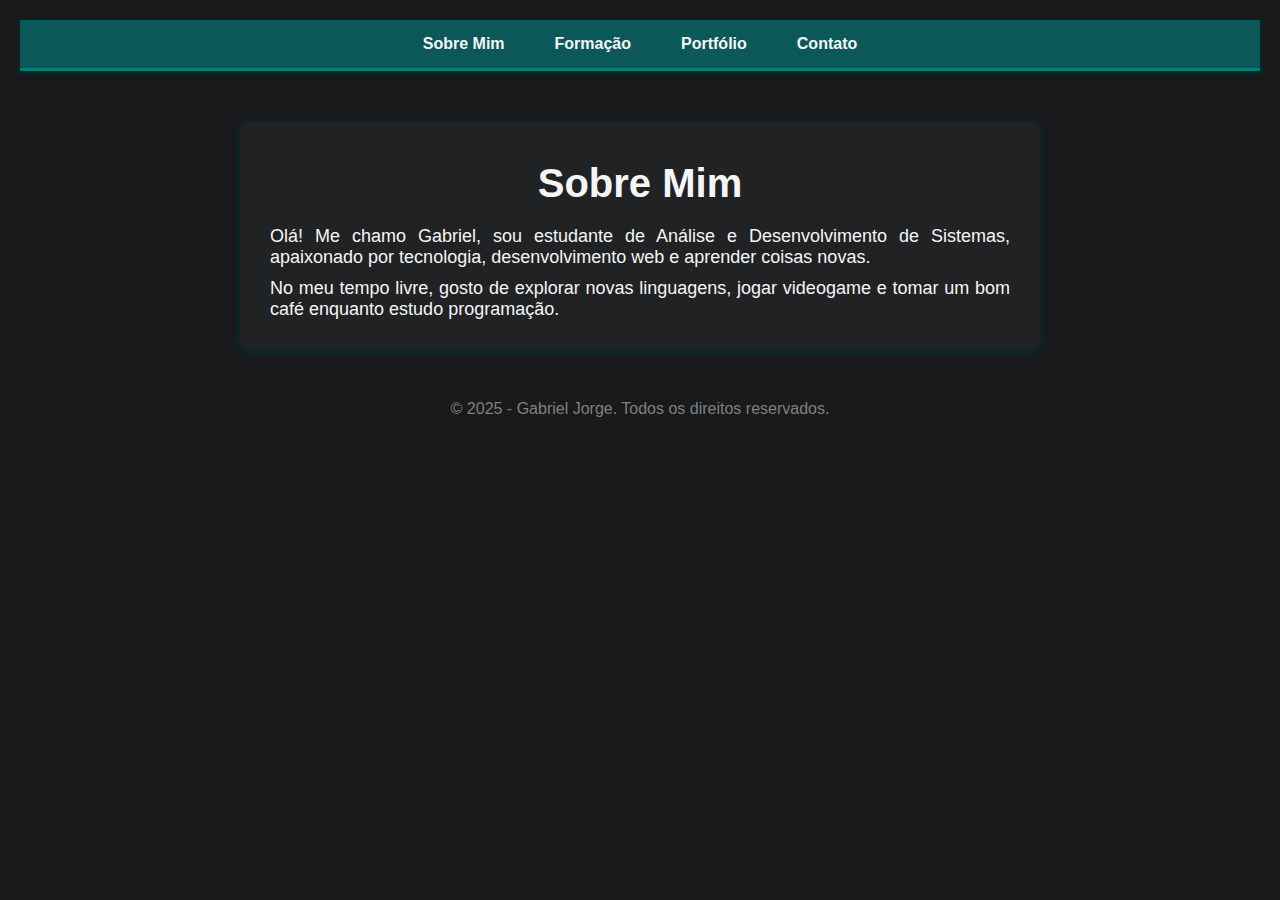
<file: index.html>
<!DOCTYPE html>
<html lang="pt-BR">
<head>
    <meta charset="UTF-8">
    <meta name="viewport" content="width=device-width, initial-scale=1.0">
    <title>Portfólio - Seu Nome</title>
    <link rel="stylesheet" href="style.css">
</head>
<body>

    <header>
        <!-- Menu de navegação presente em todas as páginas -->
        <nav class="menu">
            <ul>
                <li><a href="index.html">Sobre Mim</a></li>
                <li><a href="formacao.html">Formação</a></li>
                <li><a href="portfolio.html">Portfólio</a></li>
                <li><a href="contato.html">Contato</a></li>
            </ul>
        </nav>
    </header>

    <main>
        <!-- Container centralizado com conteúdo da página -->
        <div class="container">
            <h1>Sobre Mim</h1>
            <p>Olá! Me chamo Gabriel, sou estudante de Análise e Desenvolvimento de Sistemas, apaixonado por tecnologia, desenvolvimento web e aprender coisas novas.</p>
            <p>No meu tempo livre, gosto de explorar novas linguagens, jogar videogame e tomar um bom café enquanto estudo programação.</p>
        </div>
    </main>
</body>
<!-- Rodapé simples e padrão em todas as páginas -->
<footer style="text-align:center; margin-top:20px; color:gray;">
  © 2025 - Gabriel Jorge. Todos os direitos reservados.
</footer>

</html>
</file>
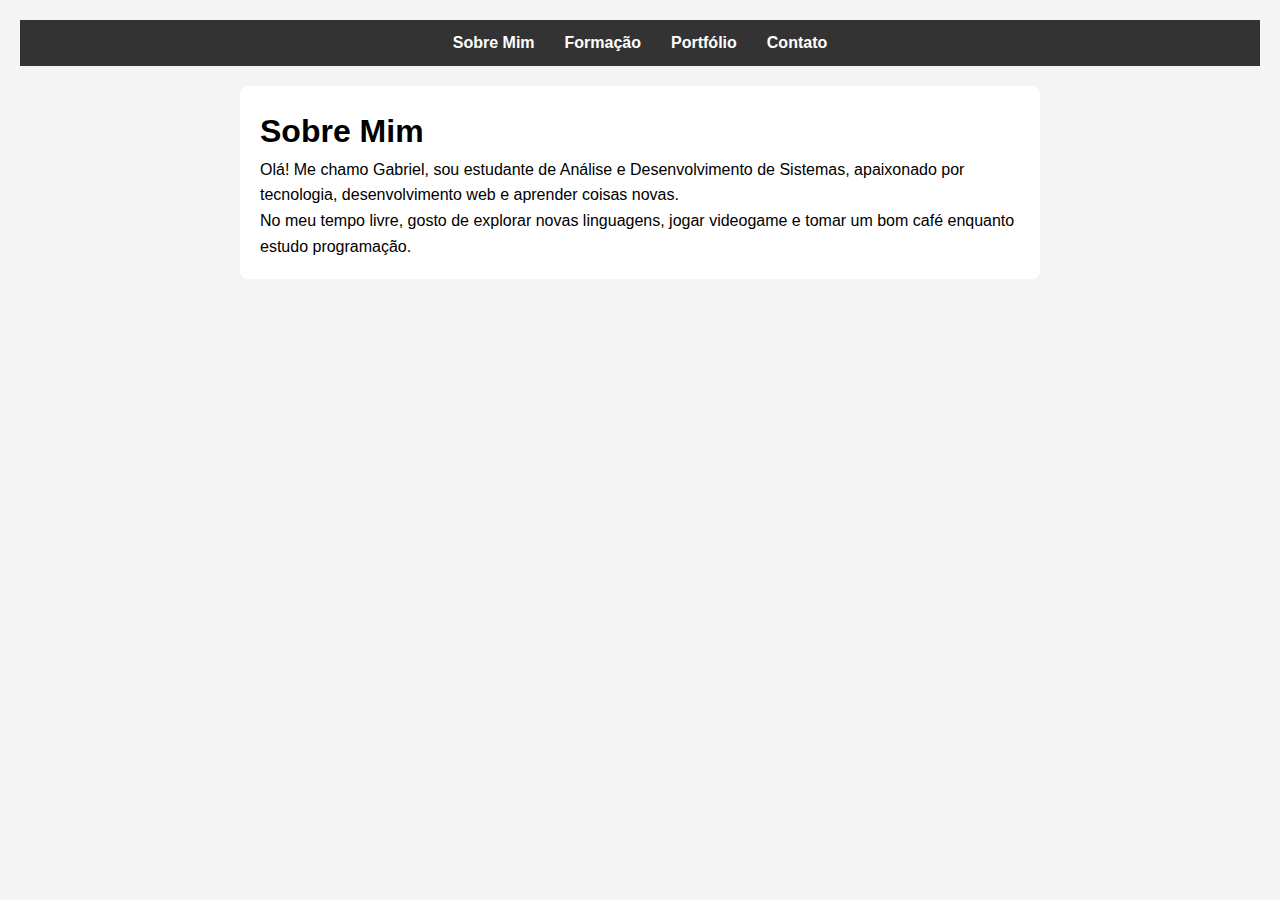
<file: site_cv/index.html>
<!DOCTYPE html>
<html lang="pt-BR">
<head>
    <meta charset="UTF-8">
    <meta name="viewport" content="width=device-width, initial-scale=1.0">
    <title>Portfólio - Seu Nome</title>
    <link rel="stylesheet" href="style.css">
</head>
<body>

    <header>
        <nav class="menu">
            <ul>
                <li><a href="index.html">Sobre Mim</a></li>
                <li><a href="formacao.html">Formação</a></li>
                <li><a href="portfolio.html">Portfólio</a></li>
                <li><a href="contato.html">Contato</a></li>
            </ul>
        </nav>
    </header>

    <main>
        <h1>Sobre Mim</h1>
        <p>Olá! Me chamo Gabriel, sou estudante de Análise e Desenvolvimento de Sistemas, apaixonado por tecnologia, desenvolvimento web e aprender coisas novas.</p>
        <p>No meu tempo livre, gosto de explorar novas linguagens, jogar videogame e tomar um bom café enquanto estudo programação.</p>
    </main>
</body>
</html>
</file>
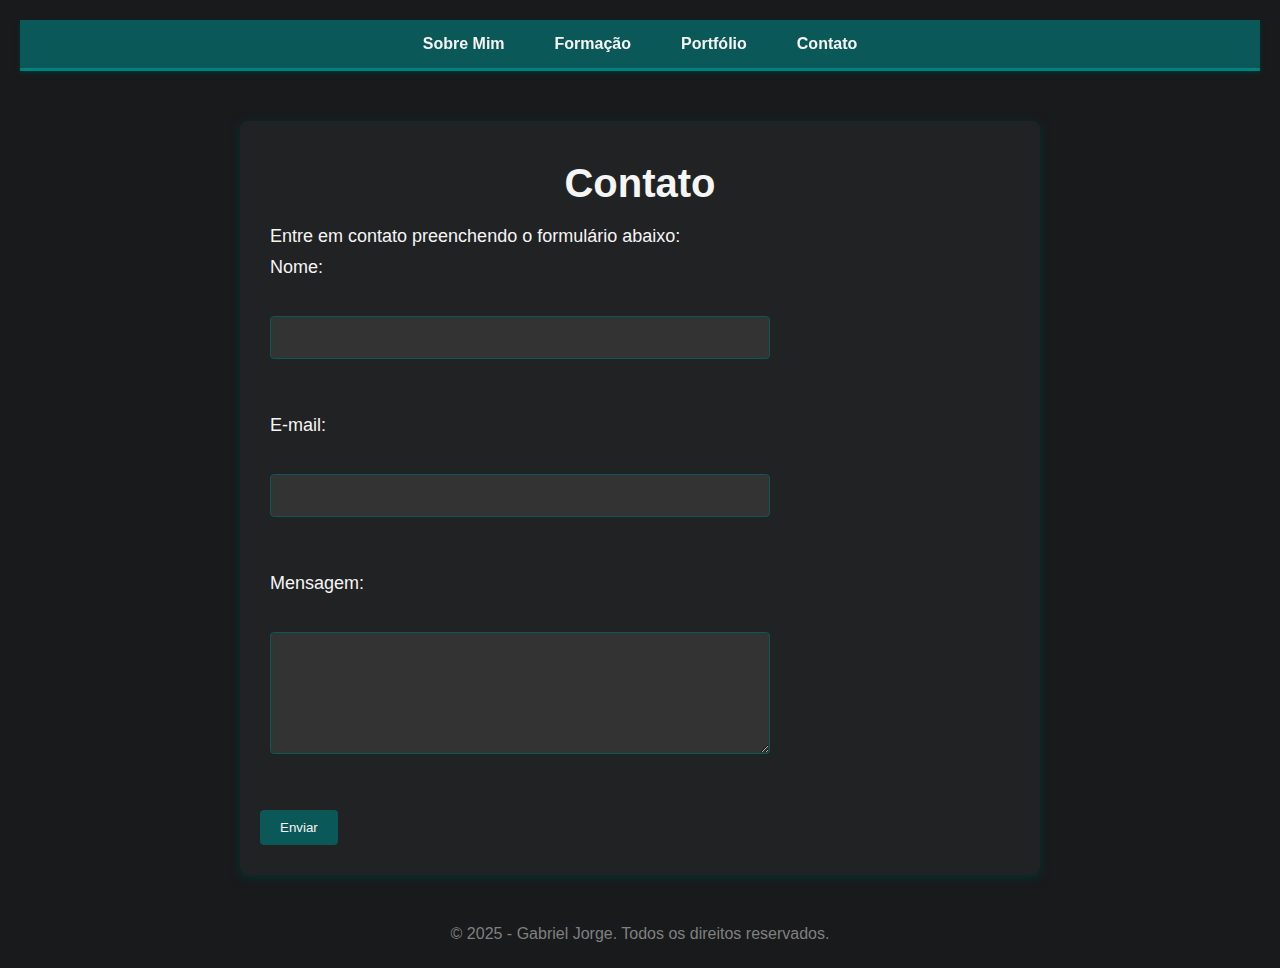
<file: contato.html>
<!DOCTYPE html>
<html lang="pt-BR">
<head>
    <meta charset="UTF-8">
    <meta name="viewport" content="width=device-width, initial-scale=1.0">
    <title>Portfólio - Gabriel</title>
    <link rel="stylesheet" href="style.css">
</head>
<body>

    <header>
        <!-- Menu de navegação presente em todas as páginas -->
        <nav class="menu">
            <ul>
                <li><a href="index.html">Sobre Mim</a></li>
                <li><a href="formacao.html">Formação</a></li>
                <li><a href="portfolio.html">Portfólio</a></li>
                <li><a href="contato.html">Contato</a></li>
            </ul>
        </nav>
    </header>

    <main>
        <!-- Container centralizado com conteúdo da página -->
        <div class="container">
            <h1>Contato</h1>
            <p>Entre em contato preenchendo o formulário abaixo:</p>

            <form style="align-items:center;">
                <label for="nome">Nome:</label><br>
                <input type="text" id="nome" name="nome" required><br><br>

                <label for="email">E-mail:</label><br>
                <input type="email" id="email" name="email" required><br><br>

                <label for="mensagem">Mensagem:</label><br>
                <textarea id="mensagem" name="mensagem" rows="5" required></textarea><br><br>

                <button type="submit">Enviar</button>
            </form>
        </div>
    </main>
</body>
<!-- Rodapé simples e padrão em todas as páginas -->
<footer style="text-align:center; margin-top:20px; color:gray;">
  © 2025 - Gabriel Jorge. Todos os direitos reservados.
</footer>
</html>
</file>
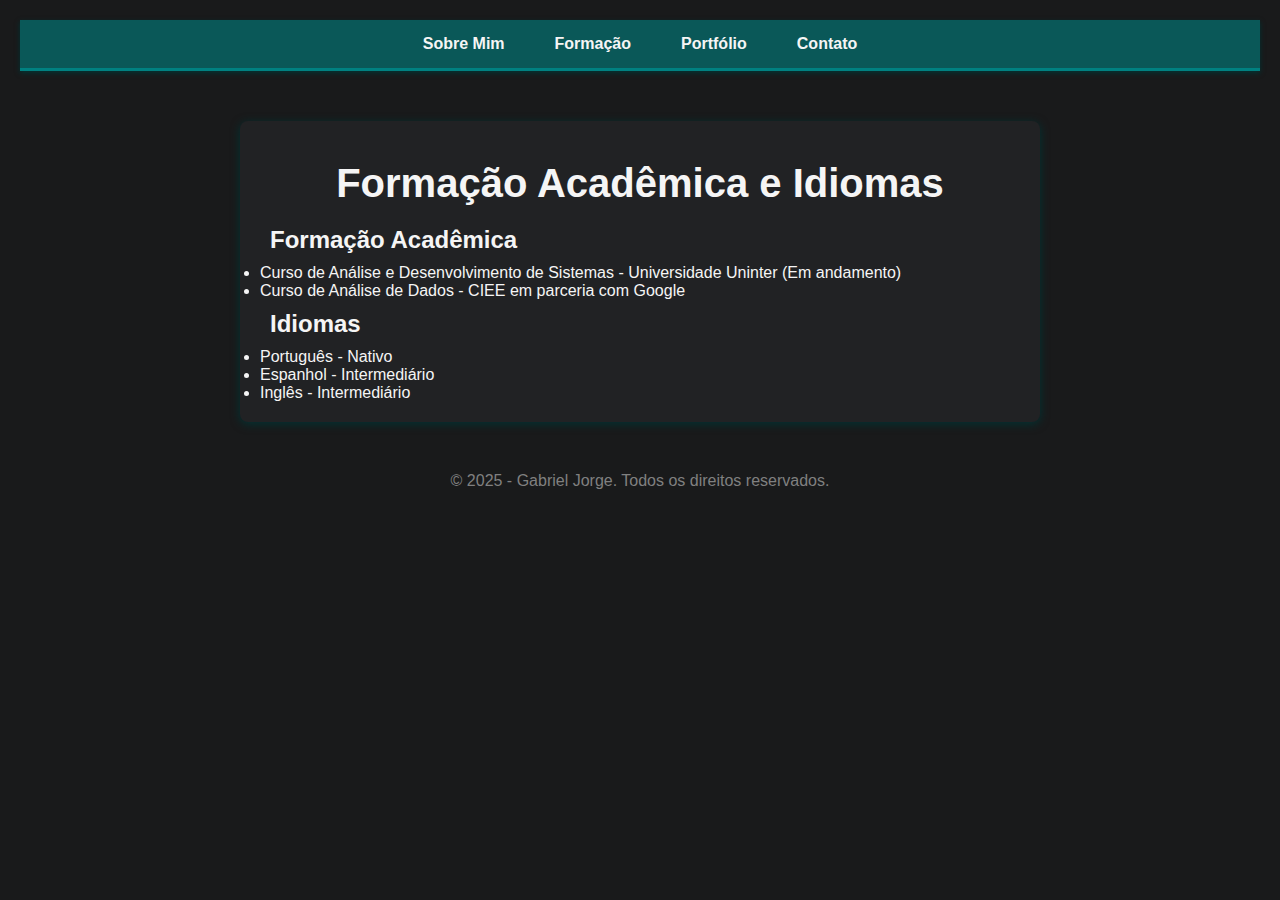
<file: formacao.html>
<!DOCTYPE html>
<html lang="pt-BR">
<head>
    <meta charset="UTF-8">
    <meta name="viewport" content="width=device-width, initial-scale=1.0">
    <title>Portfólio - Seu Nome</title>
    <link rel="stylesheet" href="style.css">
</head>
<body>

    <header>
        <!-- Menu de navegação presente em todas as páginas -->
        <nav class="menu">
            <ul>
                <li><a href="index.html">Sobre Mim</a></li>
                <li><a href="formacao.html">Formação</a></li>
                <li><a href="portfolio.html">Portfólio</a></li>
                <li><a href="contato.html">Contato</a></li>
            </ul>
        </nav>
    </header>

    <main>
        <!-- Container centralizado com conteúdo da página -->
        <div class="container">
            <h1>Formação Acadêmica e Idiomas</h1>

            <h2>Formação Acadêmica</h2>
            <ul>
                <li>Curso de Análise e Desenvolvimento de Sistemas - Universidade Uninter (Em andamento)</li>
                <li>Curso de Análise de Dados - CIEE em parceria com Google</li>
            </ul>

            <h2>Idiomas</h2>
            <ul>
                <li>Português - Nativo</li>
                <li>Espanhol - Intermediário</li>
                <li>Inglês - Intermediário</li>
            </ul>
        </div>
    </main>
</body>
<!-- Rodapé simples e padrão em todas as páginas -->
<footer style="text-align:center; margin-top:20px; color:gray;">
  © 2025 - Gabriel Jorge. Todos os direitos reservados.
</footer>

</html>
</file>
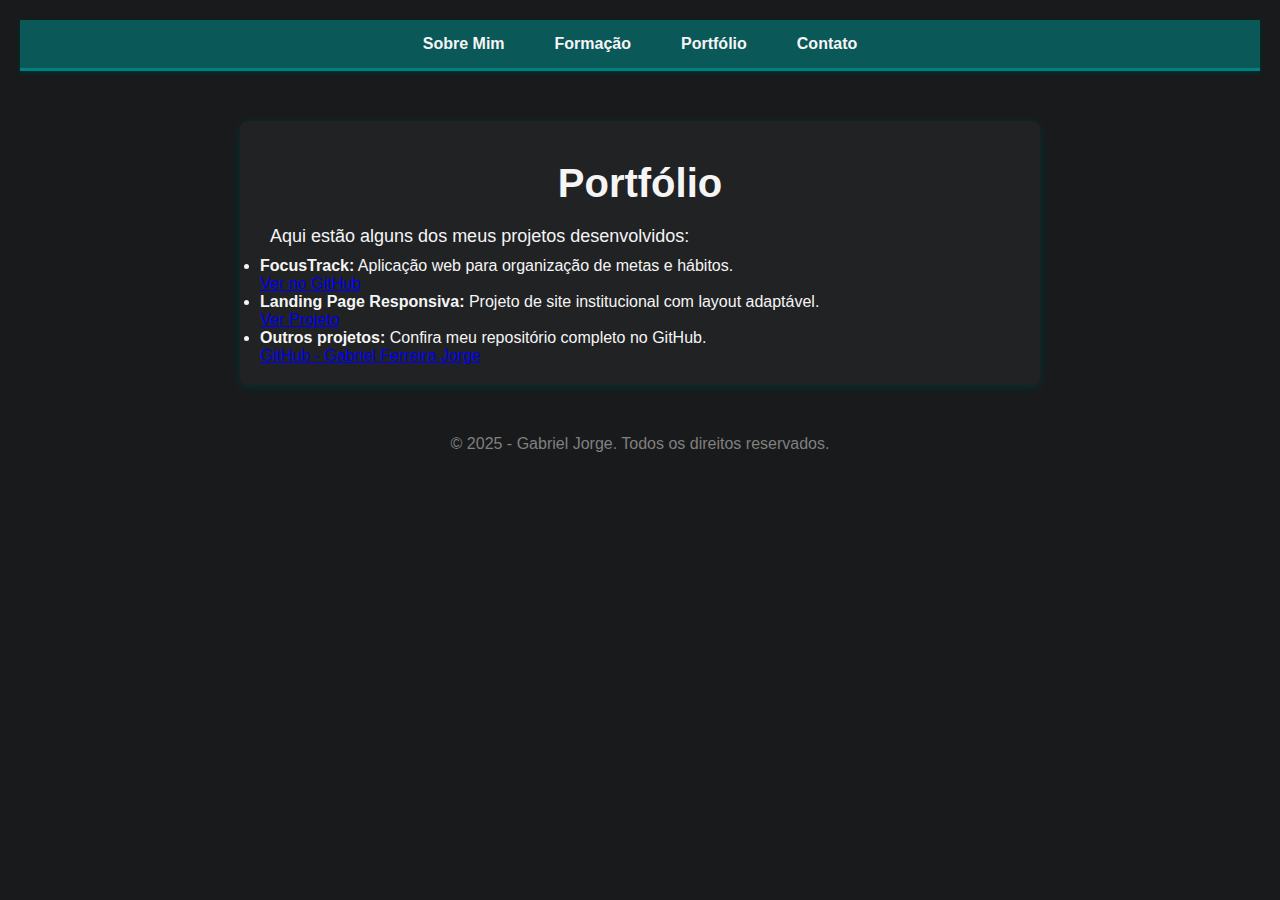
<file: portfolio.html>
<!DOCTYPE html>
<html lang="pt-BR">
<head>
    <meta charset="UTF-8">
    <meta name="viewport" content="width=device-width, initial-scale=1.0">
    <title>Portfólio - Seu Nome</title>
    <link rel="stylesheet" href="style.css">
</head>
<body>

    <header>
        <!-- Menu de navegação presente em todas as páginas -->
        <nav class="menu">
            <ul>
                <li><a href="index.html">Sobre Mim</a></li>
                <li><a href="formacao.html">Formação</a></li>
                <li><a href="portfolio.html">Portfólio</a></li>
                <li><a href="contato.html">Contato</a></li>
            </ul>
        </nav>
    </header>

    <main>
        <!-- Container centralizado com conteúdo da página -->
        <div class="container">
            <h1>Portfólio</h1>
            <p>Aqui estão alguns dos meus projetos desenvolvidos:</p>
            <ul>
                <li>
                    <strong>FocusTrack:</strong> Aplicação web para organização de metas e hábitos.  
                    <br>
                    <a href="https://github.com/gabrielfj08/focustrack" target="_blank">Ver no GitHub</a>
                </li>
                <li>
                    <strong>Landing Page Responsiva:</strong> Projeto de site institucional com layout adaptável.  
                    <br>
                    <a href="https://github.com/gabrielfj08/Site-Loja" target="_blank">Ver Projeto</a>
                </li>
                <li>
                    <strong>Outros projetos:</strong> Confira meu repositório completo no GitHub.  
                    <br>
                    <a href="https://github.com/gabrielfj08" target="_blank">GitHub - Gabriel Ferreira Jorge</a>
                </li>
            </ul>
        </div>
    </main>
</body>
<!-- Rodapé simples e padrão em todas as páginas -->
<footer style="text-align:center; margin-top:20px; color:gray;">
  © 2025 - Gabriel Jorge. Todos os direitos reservados.
</footer>
</html>
</file>
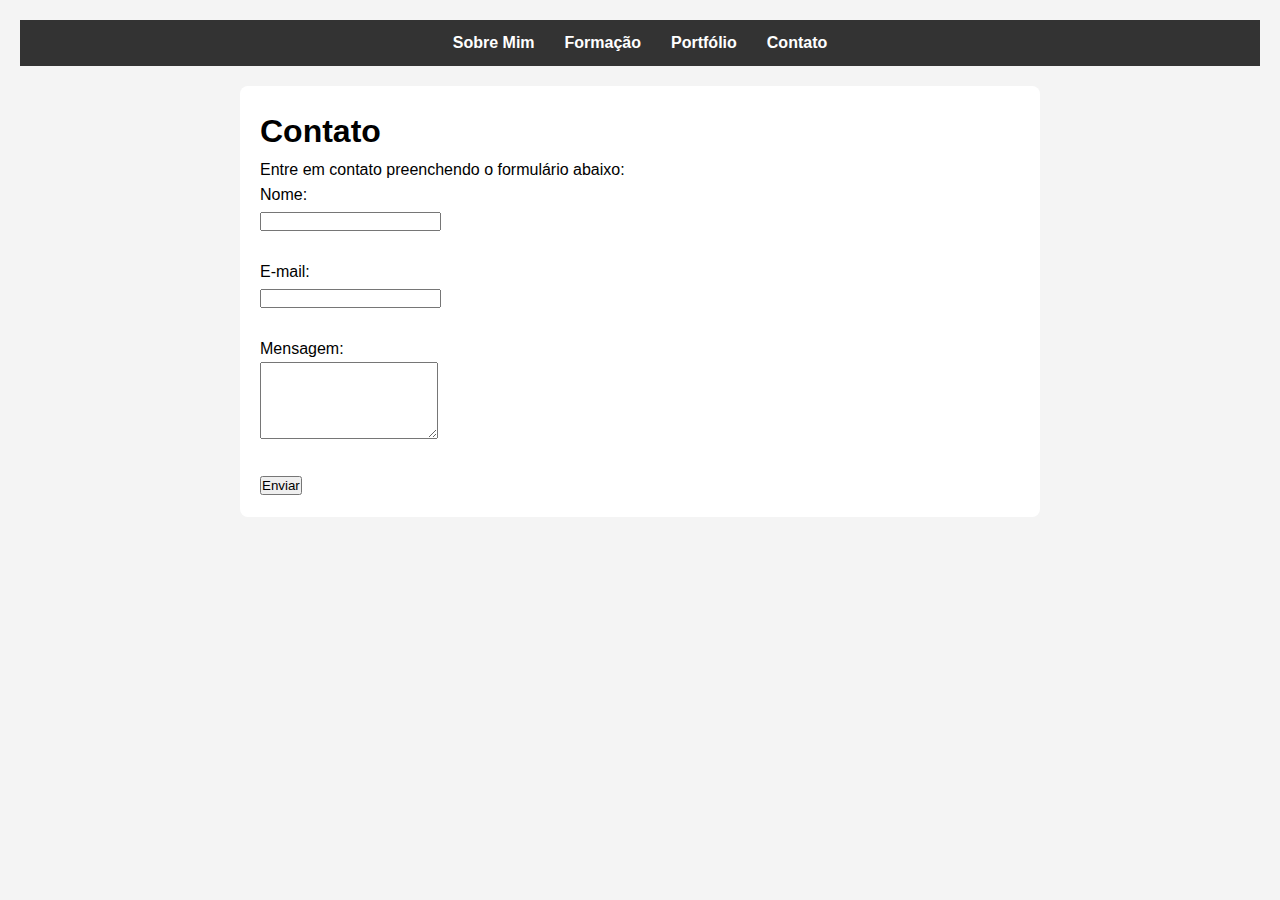
<file: site_cv/contato.html>
<!DOCTYPE html>
<html lang="pt-BR">
<head>
    <meta charset="UTF-8">
    <meta name="viewport" content="width=device-width, initial-scale=1.0">
    <title>Portfólio - Seu Nome</title>
    <link rel="stylesheet" href="style.css">
</head>
<body>

    <header>
        <nav class="menu">
            <ul>
                <li><a href="index.html">Sobre Mim</a></li>
                <li><a href="formacao.html">Formação</a></li>
                <li><a href="portfolio.html">Portfólio</a></li>
                <li><a href="contato.html">Contato</a></li>
            </ul>
        </nav>
    </header>

    <main>
        <h1>Contato</h1>
        <p>Entre em contato preenchendo o formulário abaixo:</p>

        <form>
            <label for="nome">Nome:</label><br>
            <input type="text" id="nome" name="nome" required><br><br>

            <label for="email">E-mail:</label><br>
            <input type="email" id="email" name="email" required><br><br>

            <label for="mensagem">Mensagem:</label><br>
            <textarea id="mensagem" name="mensagem" rows="5" required></textarea><br><br>

            <button type="submit">Enviar</button>
        </form>
    </main>

</body>
</html>
</file>
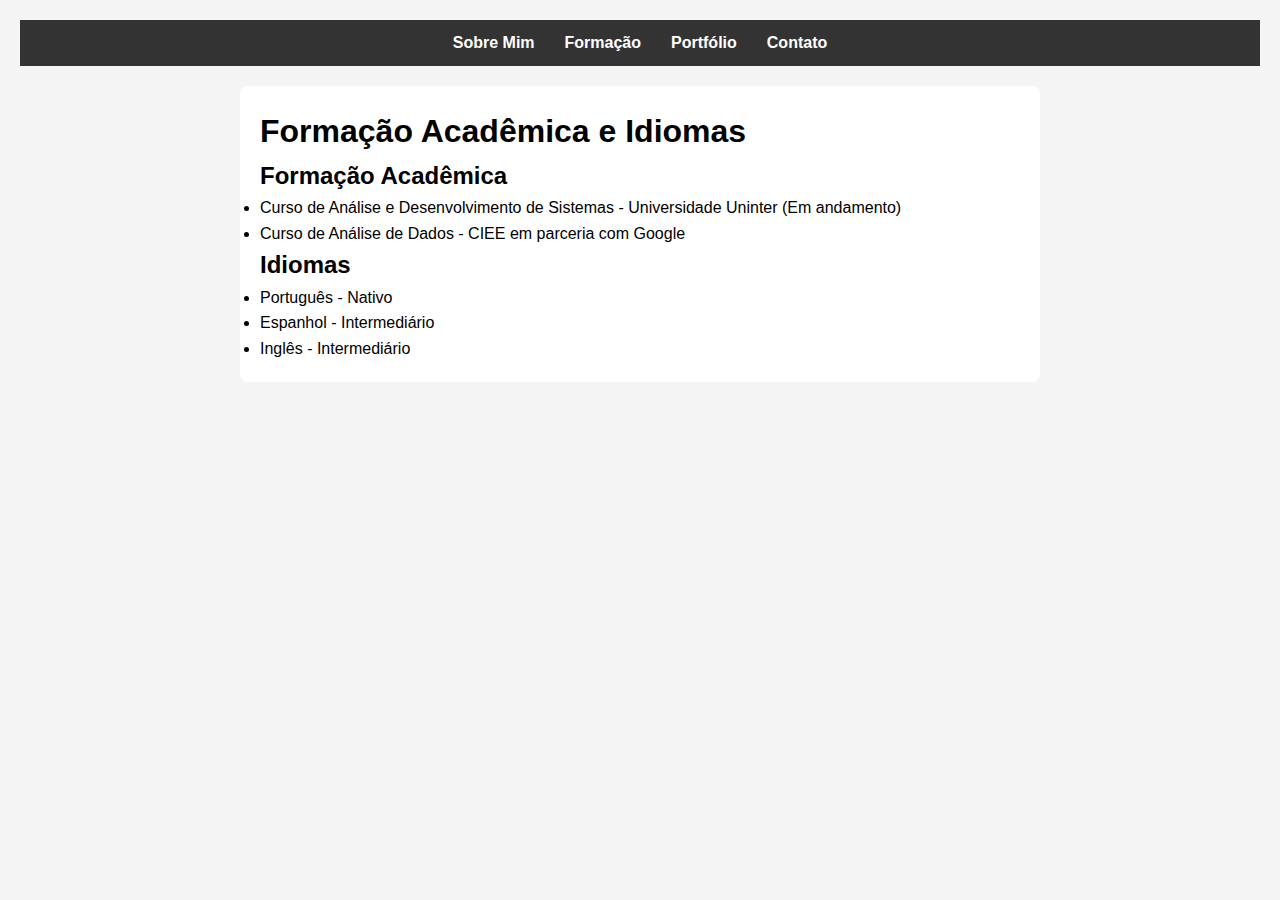
<file: site_cv/formacao.html>
<!DOCTYPE html>
<html lang="pt-BR">
<head>
    <meta charset="UTF-8">
    <meta name="viewport" content="width=device-width, initial-scale=1.0">
    <title>Portfólio - Seu Nome</title>
    <link rel="stylesheet" href="style.css">
</head>
<body>

    <header>
        <nav class="menu">
            <ul>
                <li><a href="index.html">Sobre Mim</a></li>
                <li><a href="formacao.html">Formação</a></li>
                <li><a href="portfolio.html">Portfólio</a></li>
                <li><a href="contato.html">Contato</a></li>
            </ul>
        </nav>
    </header>

    <main>
         <h1>Formação Acadêmica e Idiomas</h1>

    <h2>Formação Acadêmica</h2>
    <ul>
        <li>Curso de Análise e Desenvolvimento de Sistemas - Universidade Uninter (Em andamento)</li>
        <li>Curso de Análise de Dados - CIEE em parceria com Google</li>
    </ul>

    <h2>Idiomas</h2>
    <ul>
        <li>Português - Nativo</li>
        <li>Espanhol - Intermediário</li>
        <li>Inglês - Intermediário</li>
    </ul>
    </main>

</body>
</html>
</file>
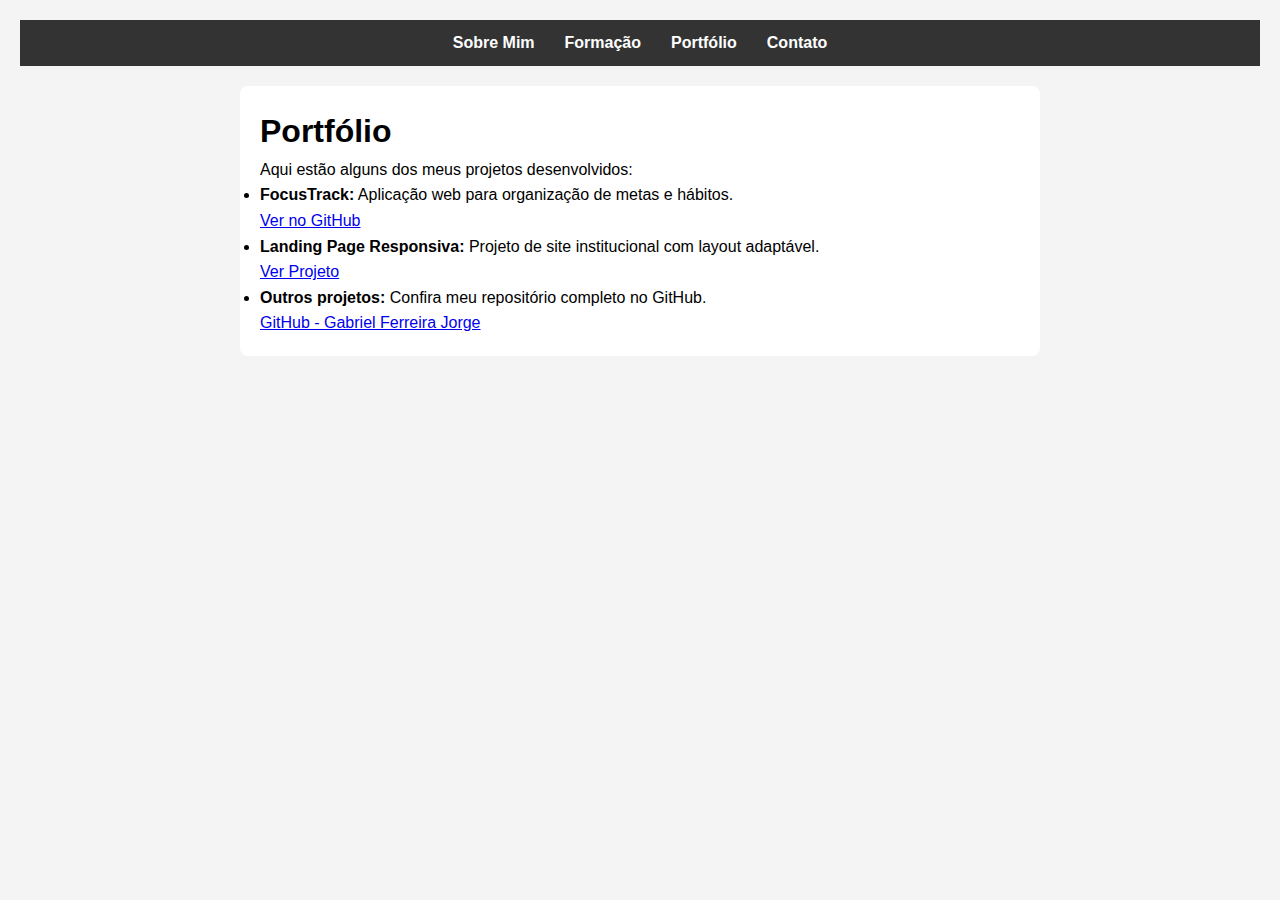
<file: site_cv/portfolio.html>
<!DOCTYPE html>
<html lang="pt-BR">
<head>
    <meta charset="UTF-8">
    <meta name="viewport" content="width=device-width, initial-scale=1.0">
    <title>Portfólio - Seu Nome</title>
    <link rel="stylesheet" href="style.css">
</head>
<body>

    <header>
        <nav class="menu">
            <ul>
                <li><a href="index.html">Sobre Mim</a></li>
                <li><a href="formacao.html">Formação</a></li>
                <li><a href="portfolio.html">Portfólio</a></li>
                <li><a href="contato.html">Contato</a></li>
            </ul>
        </nav>
    </header>

    <main>
       <h1>Portfólio</h1>
        <p>Aqui estão alguns dos meus projetos desenvolvidos:</p>
    <ul>
        <li>
            <strong>FocusTrack:</strong> Aplicação web para organização de metas e hábitos.  
            <br>
            <a href="https://github.com/gabrielfj08/focustrack" target="_blank">Ver no GitHub</a>
        </li>
        <li>
            <strong>Landing Page Responsiva:</strong> Projeto de site institucional com layout adaptável.  
            <br>
            <a href="#" target="_blank">Ver Projeto</a>
        </li>
        <li>
            <strong>Outros projetos:</strong> Confira meu repositório completo no GitHub.  
            <br>
            <a href="https://github.com/gabrielfj08" target="_blank">GitHub - Gabriel Ferreira Jorge</a>
        </li>
    </ul>
    </main>

</body>
</html>
</file>
<file: site_cv/style.css>
* {
    margin: 0;
    padding: 0;
    box-sizing: border-box;
}

body {
    font-family: Arial, sans-serif;
    line-height: 1.6;
    background-color: #f4f4f4;
    padding: 20px;
}

header {
    background-color: #333;
    padding: 10px 0;
    margin-bottom: 20px;
}

.menu ul {
    list-style: none;
    display: flex;
    justify-content: center;
}

.menu li {
    margin: 0 15px;
}

.menu a {
    color: white;
    text-decoration: none;
    font-weight: bold;
}

.menu a:hover {
    color: #ff6347;
}

main {
    max-width: 800px;
    margin: 0 auto;
    background: white;
    padding: 20px;
    border-radius: 8px;
}
</file>
<file: style.css>
/* Reset básico */
* {
  margin: 0;
  padding: 0;
  box-sizing: border-box;
  scroll-behavior: smooth;
}

/* Fundo geral e estilo do corpo */
body {
  background-color: rgb(25, 26, 27);
  color: whitesmoke;
  font-family: sans-serif;
  padding: 20px;
}

/* Estilização do Menu */
header {
  background-color: rgb(10, 88, 88);
  padding: 15px 0;
  margin-bottom: 20px;
  border-bottom: 3px solid rgb(0, 129, 129);
  box-shadow: 0 2px 5px rgb(2, 51, 51);
  position: sticky;
  top: 0;
  z-index: 1000;
}

.menu ul {
  list-style: none;
  display: flex;
  justify-content: center;
  flex-wrap: wrap;
}

.menu li {
  margin: 0 15px;
}

.menu a {
  color: whitesmoke;
  text-decoration: none;
  font-weight: bold;
  padding: 5px 10px;
  transition: 0.3s;
}

.menu a:hover {
  background-color: rgb(0, 129, 129);
  border-radius: 4px;
  border-bottom: 3px solid rgb(10, 88, 88);
  box-shadow: 0 2px 5px rgb(2, 51, 51);
}

/* Títulos e textos */
h1 {
  text-align: center;
  font-size: 2.5em;
  margin: 20px 0;
}

h1 span {
  color: rgb(10, 88, 88);
}

h2 {
  margin: 10px;
}

h2 span {
  color: rgb(10, 88, 88);
}

h4 {
  text-align: center;
  color: rgb(10, 88, 88);
}

p {
  font-size: 18px;
  text-align: justify;
  margin: 10px;
}

p span {
  color: rgb(10, 88, 88);
}

/* Botões estilosos */
.botoes {
  display: flex;
  justify-content: center;
  flex-wrap: wrap;
  margin: 20px auto;
}

.botao {
  background-color: rgb(10, 88, 88);
  color: rgba(255, 255, 255, 0.8);
  padding: 10px 20px;
  border: 1px solid rgb(10, 88, 88);
  box-shadow: 0 2px 5px rgb(2, 51, 51);
  border-radius: 4px;
  margin: 10px;
  text-decoration: none;
  transition: 0.2s ease-in-out;
}

.botao:hover {
  background-color: rgb(0, 129, 129);
  border-bottom: 5px solid rgb(10, 88, 88);
  box-shadow: 0 2px 5px rgb(2, 51, 51);
}

/* Formulário */
label, input, textarea {
  font-size: 18px;
  margin: 10px;
  display: block;
  width: 100%;
  max-width: 500px;
}

input, textarea {
  padding: 10px;
  border-radius: 4px;
  border: 1px solid rgb(10, 88, 88);
  background-color: #333;
  color: whitesmoke;
}

textarea {
  resize: vertical;
}

button {
  background-color: rgb(10, 88, 88);
  color: whitesmoke;
  padding: 10px 20px;
  border: none;
  border-radius: 4px;
  margin: 10px 0;
  cursor: pointer;
  transition: 0.2s ease-in-out;
}

button:hover {
  background-color: rgb(0, 129, 129);
}

/* Responsividade */
@media screen and (min-width: 770px) {
  .botoes {
    max-width: 800px;
  }
}

/* Seções com Destaque */
#ativo, .abas, #cont1, #cont2, #cont3, #cont4, #cont5 {
  display: flex;
  justify-content: center;
  align-items: center;
  flex-wrap: wrap;
  font-size: 2em;
  color: white;
  background-color: rgb(18, 94, 94);
  padding: 10px;
  border-radius: 4px;
  border: 2px solid rgb(10, 88, 88);
  box-shadow: 0 3px 6px rgb(2, 51, 51);
  margin: 20px auto;
  width: auto;
}

.container {
  max-width: 800px;
  margin: 50px auto;
  background-color: rgb(33, 34, 36);
  padding: 20px;
  border-radius: 8px;
  box-shadow: 0 2px 10px rgb(2, 51, 51);
}


@media screen and (max-width: 600px) {
  .menu ul {
    flex-direction: column;
    align-items: center;
  }

  h1 {
    font-size: 1.8em;
  }

  .botoes {
    flex-direction: column;
  }
}
</file>
